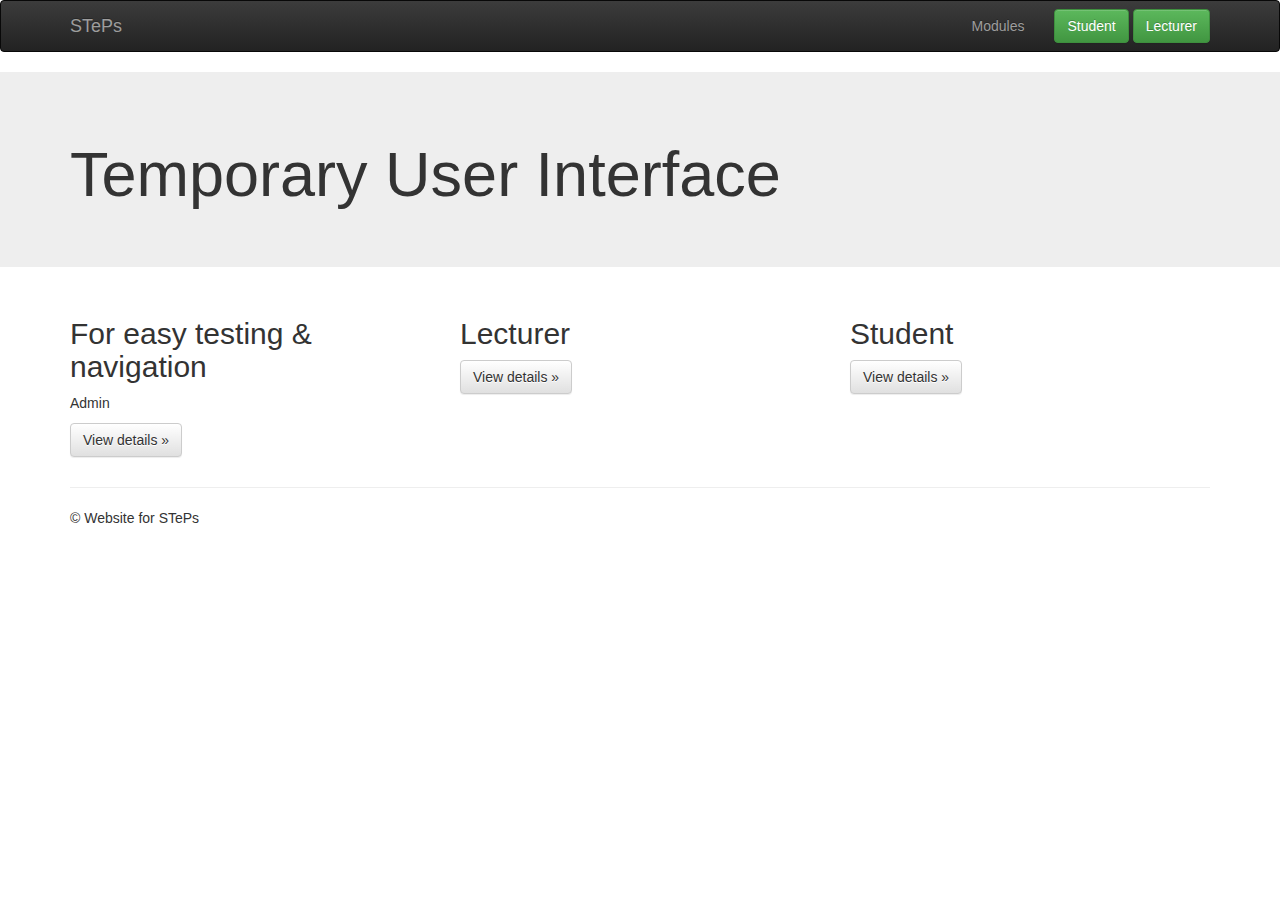
<file: index.html>
<!DOCTYPE html>
<html lang="en">

<head>

	<meta charset="utf-8">
	<meta name="viewport" content="width=device-width, initial-scale=1">

	<link rel="stylesheet" href="/css/bootstrap.min.css">
	<link rel="stylesheet" href="/css/bootstrap-theme.min.css">
	<link rel="stylesheet" href="/css/main.css">

	<script src="/js/jquery-2.1.3.min.js"></script>
	<script src="/js/bootstrap.js"></script>
	<script src="/js/main.js"></script>

	<title>STePS</title>

</head>

<body>
	<nav class="navbar navbar-inverse" role="navigation">
		<div class="container">
			<div class="navbar-header">
				<button type="button" class="navbar-toggle collapsed" data-toggle="collapse" data-target="#navbar" aria-expanded="false" aria-controls="navbar">
					<span class="sr-only">Toggle navigation</span>
					<span class="icon-bar"></span>
					<span class="icon-bar"></span>
					<span class="icon-bar"></span>
				</button>
				<a class="navbar-brand" href="/index.html">STePs</a>
			</div>
			<div id="navbar" class="navbar-collapse collapse">
				<div class="navbar-right"> <!--align right-->
					<ul class="nav navbar-nav">
						<li>
							<a href="/modules">Modules</a>
						</li>
					</ul>
					<!-- IMPORTANT! For the (student) log in, redirect the user to this url:  -->
					<!-- https://ivle.nus.edu.sg/api/login/?apikey=3bBGOIdtC1T2d7SXeQAO9&url=http://steps.tk/student/-->

					<!-- After login, the user will be directed to the landing page url, and the url will have the auth token appended to it. -->
					<!-- Example: http://steps.tk/student/?token=ATRUWEY8UBB23JKJDA89312JH3B8HB (note: the actual token is very long) -->
					<!-- Post the token from the url to php/login.php (see example-landing-page.html for code example of how to do this) -->
					<!-- Our server will then tell you whether the token is valid or not. It will also start the session for the user if valid. -->
					<div class="navbar-form navbar-right">
						<button type="button" class="btn btn-success" id="studentLogin">Student</button>
						<button type="button" class="btn btn-success" id="lecturerLogin">Lecturer</button>
					</div>
				</div>
			</div><!--/.navbar-collapse -->
		</div>
	</nav>

	<!-- Main jumbotron for a primary marketing message or call to action -->
	<div class="jumbotron">
		<div class="container">
			<h1>Temporary User Interface</h1>
		</div>
	</div>

	<div class="container">
		<div class="row">
			<div class="col-md-4">
				<h2>For easy testing & navigation</h2>
				<p>Admin </p>
				<p><a class="btn btn-default" href="/admin" role="button">View details &raquo;</a></p>
			</div>
			<div class="col-md-4">
				<h2>Lecturer</h2>				
				<p><a class="btn btn-default" href="/lecturer" role="button">View details &raquo;</a></p>
			</div>
			<div class="col-md-4">
				<h2>Student</h2>
				<p><a class="btn btn-default" href="/student" role="button">View details &raquo;</a></p>
			</div>
		</div>

		<hr>

		<footer>
			<p>&copy; Website for STePs</p>
		</footer>

	</div> <!-- End of container -->

</body>

</html>
</file>
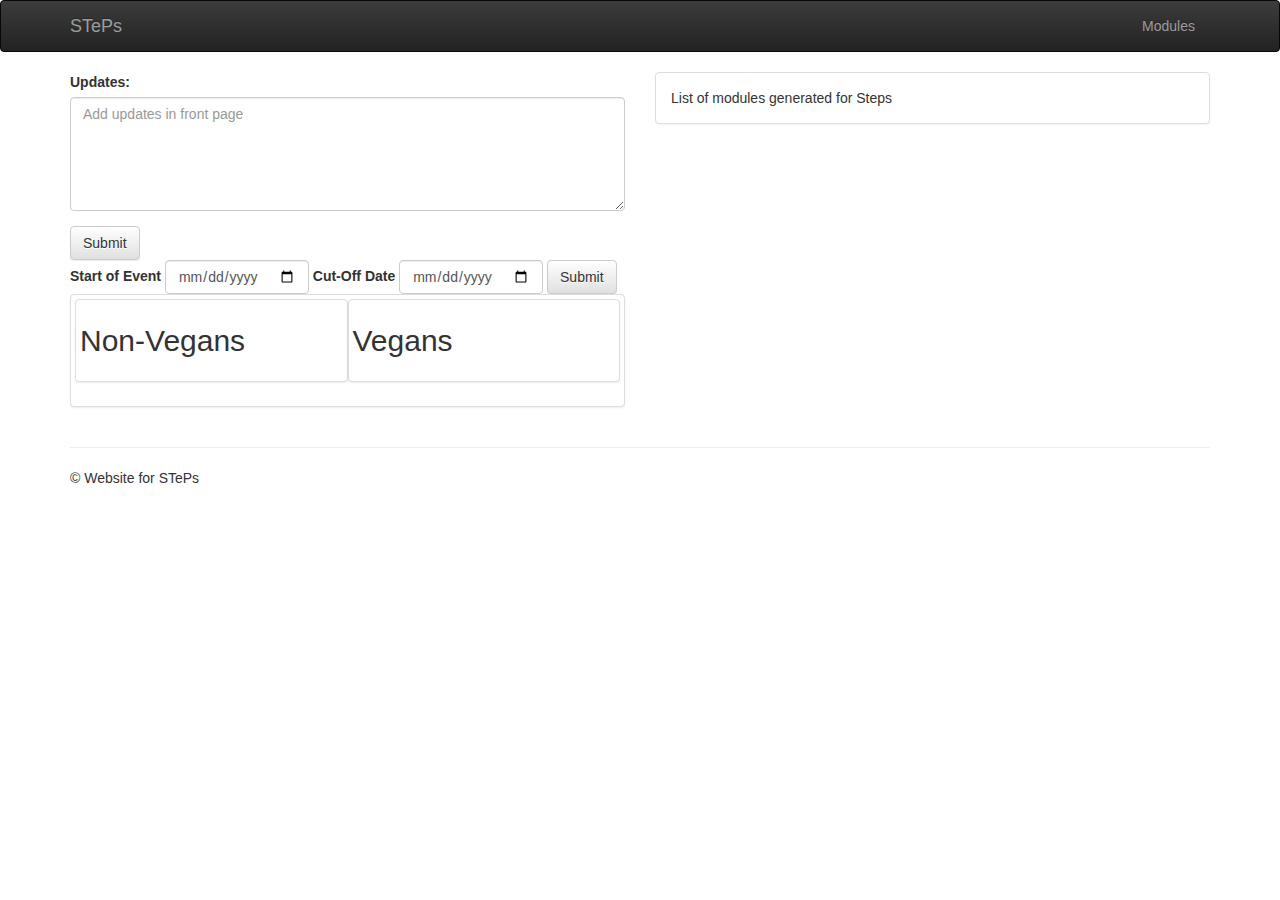
<file: admin/index.html>
<!DOCTYPE html>
<html lang="en">

<head>

  <meta charset="utf-8">
  <meta name="viewport" content="width=device-width, initial-scale=1">

  <link rel="stylesheet" href="/css/bootstrap.min.css">
  <link rel="stylesheet" href="/css/bootstrap-theme.min.css">
  <link rel="stylesheet" href="/css/main.css">

  <script src="/js/jquery-2.1.3.min.js"></script>
  <script src="/js/bootstrap.js"></script>
  <script src="/js/main.js"></script>

  <title>STePS</title>

</head>

<body>
    <nav class="navbar navbar-inverse" role="navigation">
      <div class="container">
        <div class="navbar-header">
          <button type="button" class="navbar-toggle collapsed" data-toggle="collapse" data-target="#navbar" aria-expanded="false" aria-controls="navbar">
            <span class="sr-only">Toggle navigation</span>
            <span class="icon-bar"></span>
            <span class="icon-bar"></span>
            <span class="icon-bar"></span>
          </button>
          <a class="navbar-brand" href="/index.html">STePs</a>
        </div>
        <div id="navbar" class="navbar-collapse collapse">
          <div class="navbar-right"> <!--align right-->
            <ul class="nav navbar-nav">
              <li><a href="/modules">Modules</a></li>
            </ul>
          </div>
        </div><!--/.navbar-collapse -->
      </div>
    </nav>

  <div class="container">
    <div class="row">

      <div class="col-md-6">
       <form role="form">
        <div class="form-group">
          <label for="updates">Updates: </label>
          <textarea class="form-control" rows="5" id="updates" placeholder="Add updates in front page"></textarea>
        </div>
        <button type="submit" class="btn btn-default">Submit</button>
      </form>

      <form class="form-inline" role="form" id="eventDates">          
        <div class="form-group">
          <label for="eventStartDate">Start of Event</label>
          <input type="date" class="form-control" id="eventStartDate" placeholder="dd/mm/yyyy">
        </div>
        <div class="form-group">
          <label for="cutOffDate">Cut-Off Date</label>
          <input type="date" class="form-control" id="cutOffDate" placeholder="dd/mm/yyyy">
        </div>
        <button type="submit" class="btn btn-default">Submit</button>
      </form>
      
      <!-- Data to be fetched -->
      <div class="thumbnail col-md-12">
        <div class="thumbnail col-md-6">
          <h2>Non-Vegans</h2>
          <h2 id="NonVegans"></h2>
        </div>
        <div class="thumbnail col-md-6">
          <h2>Vegans</h2>
          <h2 id="Vegans"></h2>
        </div>
      </div>

    </div><!--End md-6-->

    <div class="col-md-6">
     <div class="panel panel-default">
      <div class="panel-body">
        List of modules generated for Steps
      </div>
      </div>
    </div>

</div>   

<hr>

<footer>
  <p>&copy; Website for STePs</p>
</footer>

</div> <!-- End of container -->

</body>

</html>
</file>
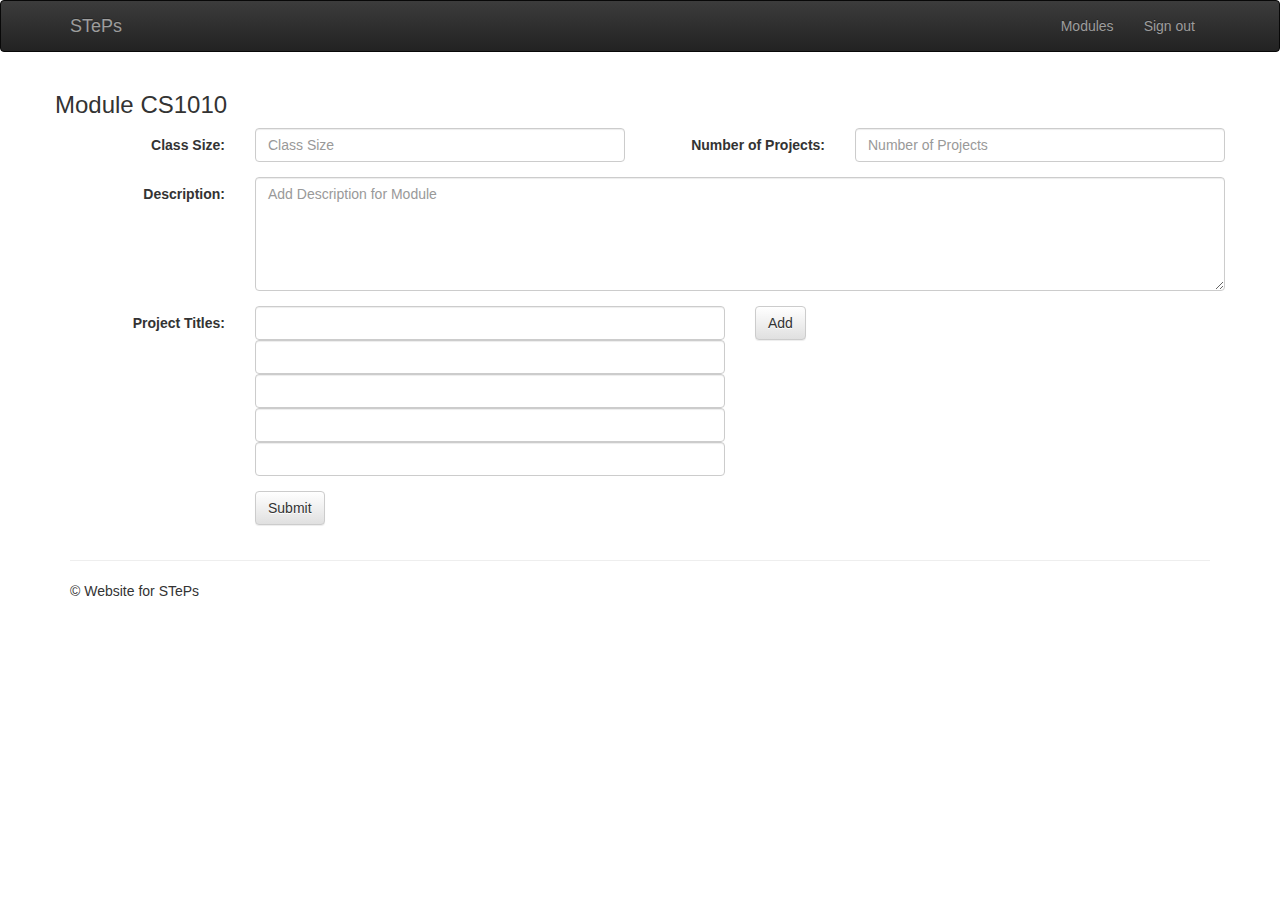
<file: lecturer/new-module/index.html>
<!DOCTYPE html>
<html lang="en">

<head>

  <meta charset="utf-8">
  <meta name="viewport" content="width=device-width, initial-scale=1">

  <link rel="stylesheet" href="/css/bootstrap.min.css">
  <link rel="stylesheet" href="/css/bootstrap-theme.min.css">
  <link rel="stylesheet" href="/css/main.css">

  <script src="/js/jquery-2.1.3.min.js"></script>
  <script src="/js/bootstrap.js"></script>
  <script src="/js/main.js"></script>

  <title>STePS</title>

</head>

<body>
  <nav class="navbar navbar-inverse" role="navigation">
    <div class="container">
      <div class="navbar-header">
        <button type="button" class="navbar-toggle collapsed" data-toggle="collapse" data-target="#navbar" aria-expanded="false" aria-controls="navbar">
          <span class="sr-only">Toggle navigation</span>
          <span class="icon-bar"></span>
          <span class="icon-bar"></span>
          <span class="icon-bar"></span>
        </button>
        <a class="navbar-brand" href="/index.html">STePs</a>
      </div>
      <div id="navbar" class="navbar-collapse collapse">
        <div class="navbar-right"> <!--align right-->
          <ul class="nav navbar-nav">
            <li><a href="/modules">Modules</a></li>
            <li><a href="?">Sign out</a></li>
          </ul>
        </div>
      </div><!--/.navbar-collapse -->
    </div>
  </nav>

  <!-- For new registration, moduleCode = 'New Module' and all fields are open -->
  <!-- If the lecturer clicks on an existing module, all fields are to be filled in and greyed out -->
  <!-- When edit button is clicked, they will be editable -->

  <div class="container">
    <div class="row">
      <h3>Module <span id="moduleCode">CS1010</span></h3>
      <form class="form-horizontal" role="form">
        <div class="form-group">
          <label class="control-label col-sm-2" for="classSize">Class Size:</label>
          <div class="col-sm-4">
            <input type="number" class="form-control" id="classSize" placeholder="Class Size">
          </div>
          <label class="control-label col-sm-2" for="numProjects">Number of Projects:</label>
          <div class="col-sm-4">
            <input type="number" class="form-control" id="numProjects" placeholder="Number of Projects">
          </div>
        </div>

        <div class="form-group">
          <label class="control-label col-sm-2" for="moduleDescription">Description:</label>
          <div class="col-sm-10"> 
            <textarea class="form-control" rows="5" id="moduleDescription" placeholder="Add Description for Module"></textarea>
          </div>
        </div>
        <div class="form-group">
          <label class="control-label col-sm-2" for="">Project Titles:</label> 
          <div class="col-sm-5">
            <input type="text" class="form-control">
            <input type="text" class="form-control">
            <input type="text" class="form-control">
            <input type="text" class="form-control">
            <input type="text" class="form-control">
          </div>
          <div class="col-sm-5"><button type="submit" class="btn btn-default">Add</button></div>
        </div>
        <div class="form-group"> 
          <div class="col-sm-offset-2 col-sm-10">
            <button type="submit" class="btn btn-default">Submit</button>
          </div>
        </div>

      </form> 
    </div>
    <hr>

    <footer>
      <p>&copy; Website for STePs</p>
    </footer>

  </div> <!-- End of container -->

</body>

</html>
</file>
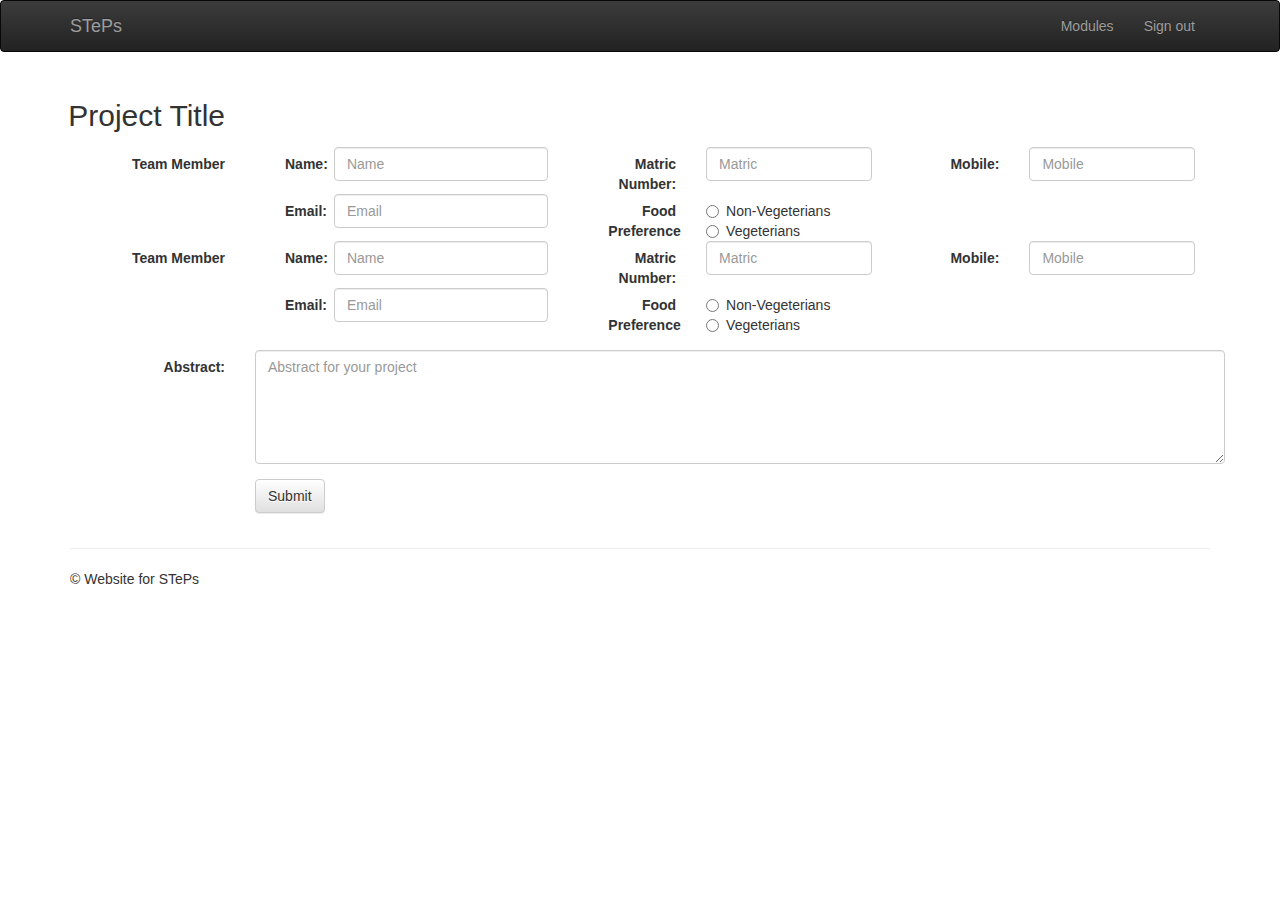
<file: student/project/index.html>
<!DOCTYPE html>
<html lang="en">

<head>

  <meta charset="utf-8">
  <meta name="viewport" content="width=device-width, initial-scale=1">

  <link rel="stylesheet" href="/css/bootstrap.min.css">
  <link rel="stylesheet" href="/css/bootstrap-theme.min.css">
  <link rel="stylesheet" href="/css/main.css">

  <script src="/js/jquery-2.1.3.min.js"></script>
  <script src="/js/bootstrap.js"></script>
  <script src="/js/main.js"></script>

  <title>STePS</title>

</head>

<body>
  <nav class="navbar navbar-inverse" role="navigation">
    <div class="container">
      <div class="navbar-header">
        <button type="button" class="navbar-toggle collapsed" data-toggle="collapse" data-target="#navbar" aria-expanded="false" aria-controls="navbar">
          <span class="sr-only">Toggle navigation</span>
          <span class="icon-bar"></span>
          <span class="icon-bar"></span>
          <span class="icon-bar"></span>
        </button>
        <a class="navbar-brand" href="/index.html">STePs</a>
      </div>
      <div id="navbar" class="navbar-collapse collapse">
        <div class="navbar-right"> <!--align right-->
          <ul class="nav navbar-nav">
            <li><a href="/modules">Modules</a></li>
            <li><a href="?">Sign out</a></li>
          </ul>
        </div>
      </div><!--/.navbar-collapse -->
    </div>
  </nav>

  <!-- If the student clicks on an existing module all fields are to be filled in and greyed out -->
  <!-- edit button is only available to leaders and lecturers -->
  <!-- When edit button is clicked, they will be editable -->

  <div class="container">
    <div class="row">
      <form class="form-horizontal" role="form">

        <div class="form-group">
          <h2 class="control-label col-sm-2">Project Title</h2>
        </div>

        <div class="form-group">
          <div class="memberEntry"><!-- Duplicate starts here -->
            <label class="control-label col-sm-2">Team Member</label>         
            <div class="col-sm-10">
              <div class="col-sm-4"> 
                <label class="control-label col-sm-2" for="name">Name:</label>
                <div class="col-sm-10">
                  <input type="text" class="form-control" id="name" placeholder="Name">
                </div>
              </div>
              <div class="col-sm-4"> 
                <label class="control-label col-sm-4" for="matricNum">Matric Number:</label>
                <div class="col-sm-8">
                  <input type="text" class="form-control" id="matricNum" placeholder="Matric">
                </div>
              </div>
              <div class="col-sm-4"> 
               <label class="control-label col-sm-4" for="mobile">Mobile:</label>
               <div class="col-sm-8">
                <input type="text" class="form-control" id="mobile" placeholder="Mobile">
              </div>
            </div>
          </div> <!-- End of md-10 nested fields-->

          <div class="col-sm-2"></div>
          <div class="col-sm-10">
            <div class="col-sm-4"> 
              <label class="control-label col-sm-2" for="email">Email:</label>
              <div class="col-sm-10">
               <input type="email" class="form-control" id="email" placeholder="Email">
             </div>
           </div>
           <div class="col-sm-4"> 
            <label class="control-label col-sm-4" for="food">Food Preference</label>
            <div class="radio col-sm-8">
              <label><input type="radio" name="food" value="Non-Vegeterians">Non-Vegeterians</label>
              <label><input type="radio" name="food" value="Vegeterians">Vegeterians</label>
            </div>
          </div>
        </div> 
      </div> <!-- End of duplicate class, end of md-10 nested fields-->
      
      <div class="memberEntry"><!-- Duplicate starts here -->
        <label class="control-label col-sm-2">Team Member</label>         
        <div class="col-sm-10">
          <div class="col-sm-4"> 
            <label class="control-label col-sm-2" for="name">Name:</label>
            <div class="col-sm-10">
              <input type="text" class="form-control" id="name" placeholder="Name">
            </div>
          </div>
          <div class="col-sm-4"> 
            <label class="control-label col-sm-4" for="matricNum">Matric Number:</label>
            <div class="col-sm-8">
              <input type="text" class="form-control" id="matricNum" placeholder="Matric">
            </div>
          </div>
          <div class="col-sm-4"> 
           <label class="control-label col-sm-4" for="mobile">Mobile:</label>
           <div class="col-sm-8">
            <input type="text" class="form-control" id="mobile" placeholder="Mobile">
          </div>
        </div>
      </div> <!-- End of md-10 nested fields-->

      <div class="col-sm-2"></div>
      <div class="col-sm-10">
        <div class="col-sm-4"> 
          <label class="control-label col-sm-2" for="email">Email:</label>
          <div class="col-sm-10">
           <input type="email" class="form-control" id="email" placeholder="Email">
         </div>
       </div>
       <div class="col-sm-4"> 
        <label class="control-label col-sm-4" for="food">Food Preference</label>
        <div class="radio col-sm-8">
          <label><input type="radio" name="food" value="Non-Vegeterians">Non-Vegeterians</label>
          <label><input type="radio" name="food" value="Vegeterians">Vegeterians</label>
        </div>
      </div>
    </div> 
  </div> <!-- End of duplicate class, end of md-10 nested fields-->
</div> <!-- End of form group -->


<div class="form-group">
  <label class="control-label col-sm-2" for="abstract">Abstract:</label>
  <div class="col-sm-10"> 
    <textarea class="form-control" rows="5" id="abstract" placeholder="Abstract for your project"></textarea>
  </div>
</div>

<div class="form-group"> 
  <div class="col-sm-offset-2 col-sm-10">
    <button type="submit" class="btn btn-default">Submit</button>
  </div>
</div>

</form> 
</div>
<hr>

<footer>
  <p>&copy; Website for STePs</p>
</footer>

</div> <!-- End of container -->

</body>

</html>
</file>
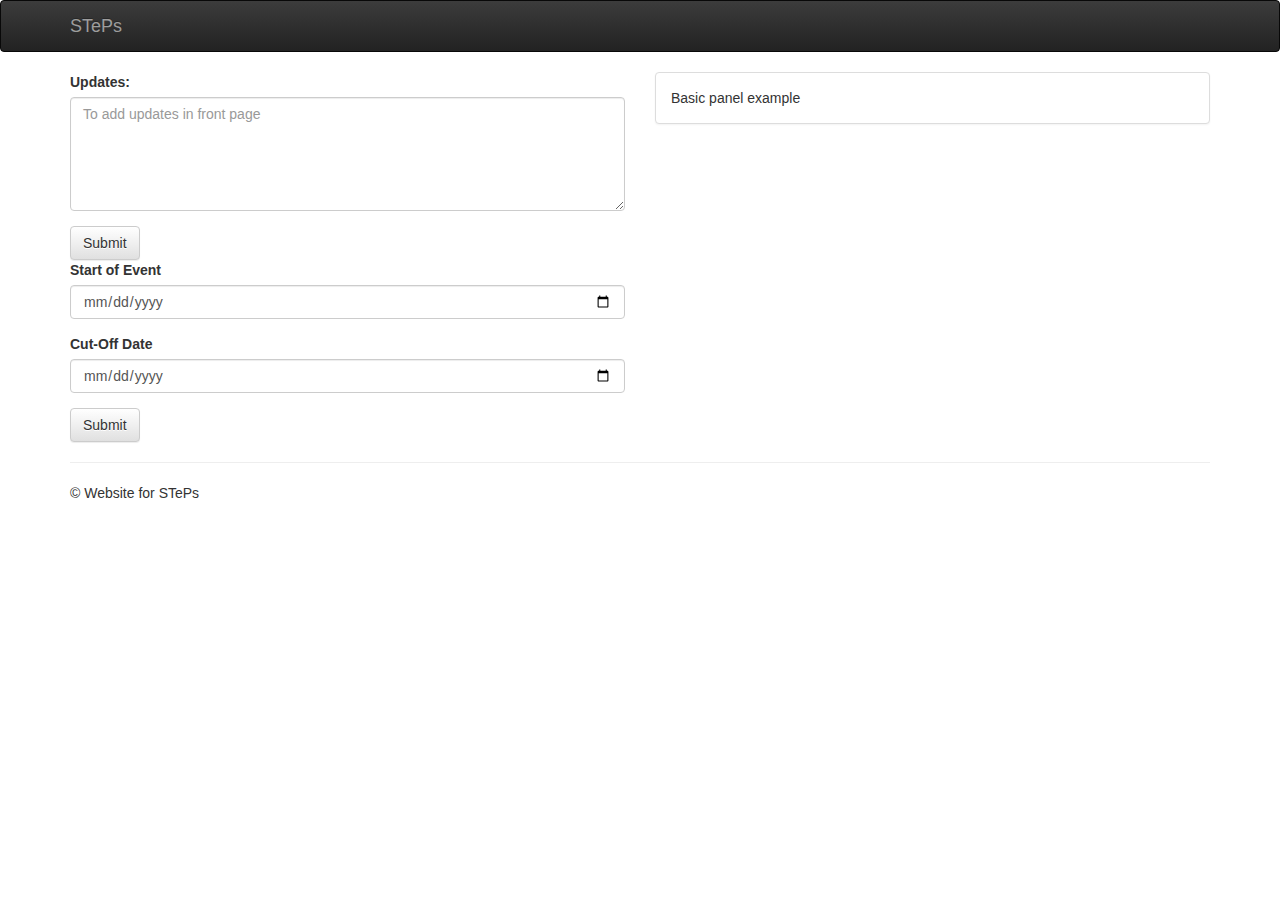
<file: admin.html>
<!DOCTYPE html>
<html lang="en">

<head>

    <meta charset="utf-8">
	<meta name="viewport" content="width=device-width, initial-scale=1">
	
	<link rel="stylesheet" href="css/bootstrap.min.css">
	<link rel="stylesheet" href="css/bootstrap-theme.min.css">
	<link rel="stylesheet" href="css/main.css">

  <script src="js/jquery-2.1.3.min.js"></script>
	<script src="js/bootstrap.js"></script>
  <script src="js/main.js"></script>

    <title>STePS</title>

</head>

<body>
    <nav class="navbar navbar-inverse" role="navigation">
      <div class="container">
        <div class="navbar-header">
          <button type="button" class="navbar-toggle collapsed" data-toggle="collapse" data-target="#navbar" aria-expanded="false" aria-controls="navbar">
            <span class="sr-only">Toggle navigation</span>
            <span class="icon-bar"></span>
            <span class="icon-bar"></span>
            <span class="icon-bar"></span>
          </button>
          <a class="navbar-brand" href="#">STePs</a>
        </div>
        <div id="navbar" class="navbar-collapse collapse">
          <form class="navbar-form navbar-right" role="form">
          </form>
        </div><!--/.navbar-collapse -->
      </div>
    </nav>

    <div class="container">
      <div class="row">
        
        <div class="col-md-6">
           <form role="form">
            <div class="form-group">
              <label for="Updates">Updates: </label>
              <textarea class="form-control" rows="5" id="update" placeholder="To add updates in front page"></textarea>
            </div>
            <button type="submit" class="btn btn-default">Submit</button>
          </form>

          <form class="form">          
            <div class="form-group">
              <label for="eventStartDate">Start of Event</label>
              <input type="date" class="form-control" id="eventStartDate" placeholder="dd/mm/yyyy">
            </div>

            <div class="form-group">
              <label for="cutOffDate">Cut-Off Date</label>
              <input type="date" class="form-control" id="cutOffDate" placeholder="dd/mm/yyyy">
            </div>
            <button type="submit" class="btn btn-default">Submit</button>
          </form>
       </div><!--End md-6-->

        <div class="col-md-6">
         <div class="panel panel-default">
          <div class="panel-body">
            Basic panel example
          </div>
        </div>
        </div>

      </div>   

      <hr>

      <footer>
        <p>&copy; Website for STePs</p>
      </footer>
    
    </div> <!-- End of container -->

</body>

</html>
</file>
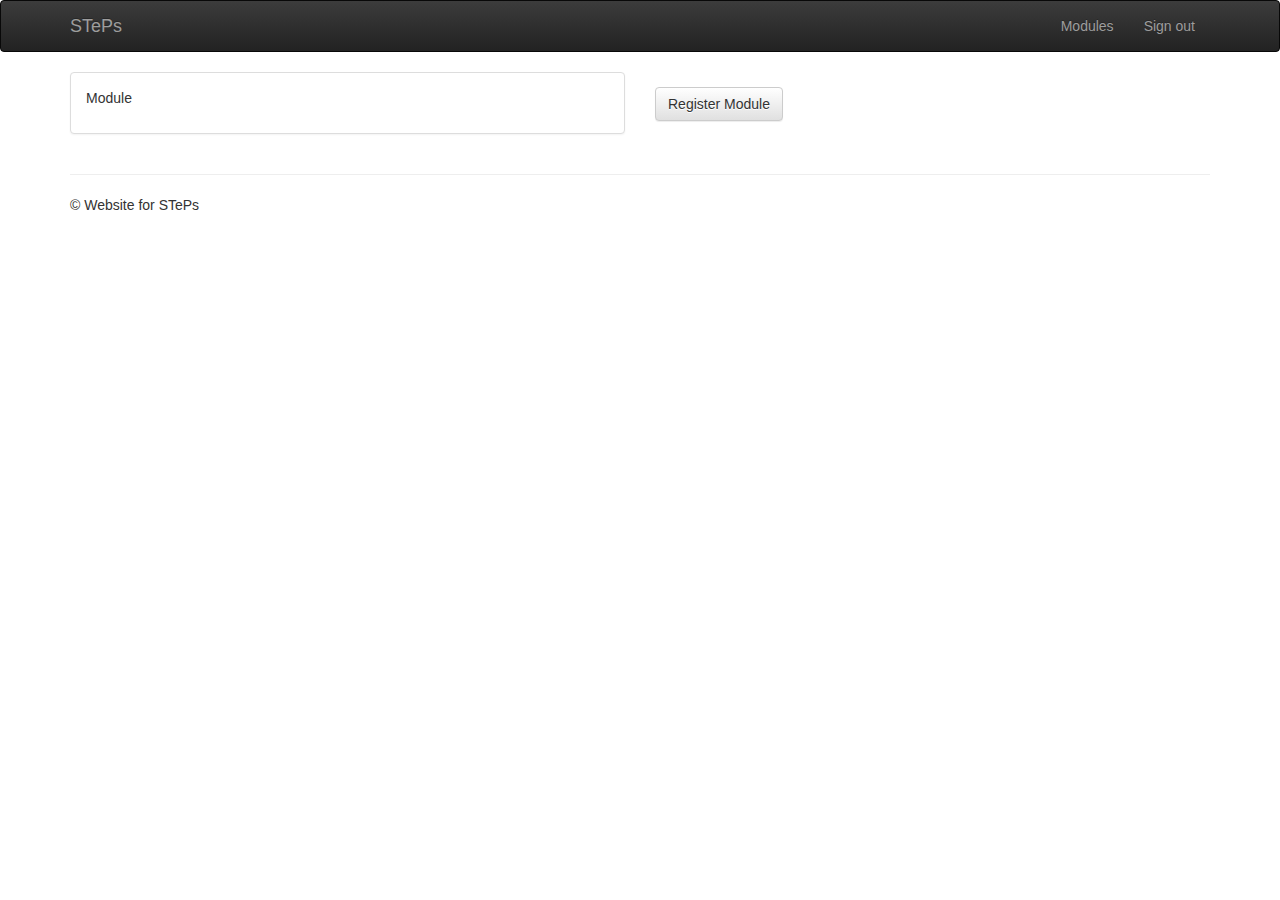
<file: lecturer.html>
<!DOCTYPE html>
  <html lang="en">

  <head>

    <meta charset="utf-8">
    <meta name="viewport" content="width=device-width, initial-scale=1">

    <link rel="stylesheet" href="css/bootstrap.min.css">
    <link rel="stylesheet" href="css/bootstrap-theme.min.css">
    <link rel="stylesheet" href="css/main.css">

    <script src="js/jquery-2.1.3.min.js"></script>
    <script src="js/bootstrap.js"></script>
    <script src="js/main.js"></script>

    <title>STePS</title>

  </head>

  <body>
    <nav class="navbar navbar-inverse" role="navigation">
      <div class="container">
        <div class="navbar-header">
          <button type="button" class="navbar-toggle collapsed" data-toggle="collapse" data-target="#navbar" aria-expanded="false" aria-controls="navbar">
            <span class="sr-only">Toggle navigation</span>
            <span class="icon-bar"></span>
            <span class="icon-bar"></span>
            <span class="icon-bar"></span>
          </button>
          <a class="navbar-brand" href="index.html">STePs</a>
        </div>
        <div id="navbar" class="navbar-collapse collapse">
          <div class="navbar-right"> <!--align right-->
            <ul class="nav navbar-nav">
              <li><a href="modules.html">Modules</a></li>
              <li><a href="?">Sign out</a></li>
            </ul>
          </div>
        </div><!--/.navbar-collapse -->
      </div>
    </nav>

    <div class="container">
      <div class="row">
        <!--List of modules to be generated-->
        <div class="col-md-6">
          <div class="panel panel-default">
            <div class="panel-body">
             <p>Module</p> 
           </div>
         </div>
       </div><!--End md-6-->

       <div class="col-md-6">
        <form class="form" action="?">          
          <div class="form-group">
            <input type="hidden" class="form-control" id="registerModule">
          </div>
          <button type="submit" class="btn btn-default">Register Module</button>
        </form>
      </div>

    </div>   

    <hr>

    <footer>
      <p>&copy; Website for STePs</p>
    </footer>

  </div> <!-- End of container -->

</body>

</html>
</file>
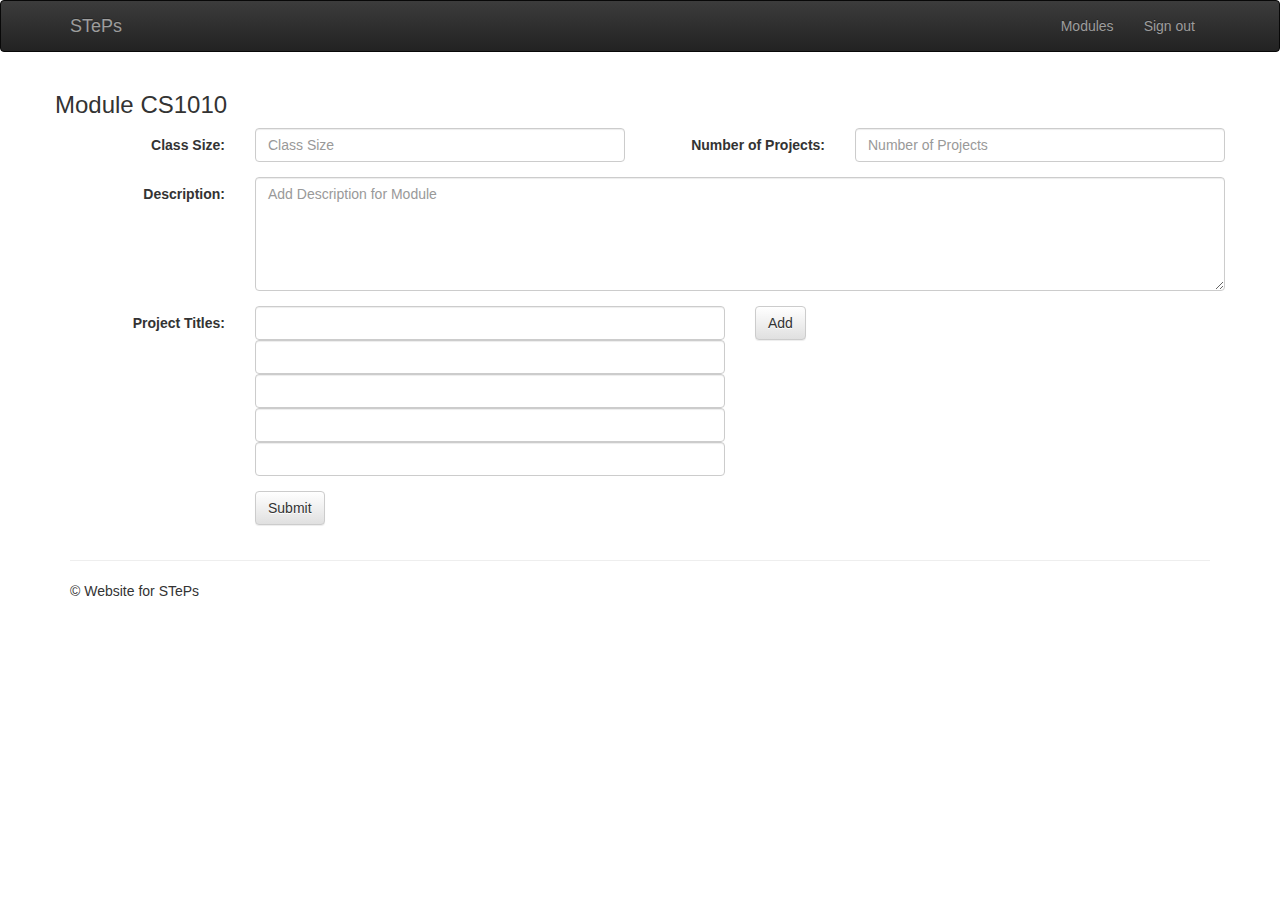
<file: moduleAdmin.html>
<!DOCTYPE html>
<html lang="en">

<head>

  <meta charset="utf-8">
  <meta name="viewport" content="width=device-width, initial-scale=1">

  <link rel="stylesheet" href="css/bootstrap.min.css">
  <link rel="stylesheet" href="css/bootstrap-theme.min.css">
  <link rel="stylesheet" href="css/main.css">

  <script src="js/jquery-2.1.3.min.js"></script>
  <script src="js/bootstrap.js"></script>
  <script src="js/main.js"></script>

  <title>STePS</title>

</head>

<body>
  <nav class="navbar navbar-inverse" role="navigation">
    <div class="container">
      <div class="navbar-header">
        <button type="button" class="navbar-toggle collapsed" data-toggle="collapse" data-target="#navbar" aria-expanded="false" aria-controls="navbar">
          <span class="sr-only">Toggle navigation</span>
          <span class="icon-bar"></span>
          <span class="icon-bar"></span>
          <span class="icon-bar"></span>
        </button>
        <a class="navbar-brand" href="index.html">STePs</a>
      </div>
      <div id="navbar" class="navbar-collapse collapse">
        <div class="navbar-right"> <!--align right-->
          <ul class="nav navbar-nav">
            <li><a href="modules.html">Modules</a></li>
            <li><a href="?">Sign out</a></li>
          </ul>
        </div>
      </div><!--/.navbar-collapse -->
    </div>
  </nav>

  <div class="container">
    <div class="row">
      <h3>Module <span id="moduleCode">CS1010</span></h3>
      <form class="form-horizontal" role="form">
        <div class="form-group">
          <label class="control-label col-sm-2" for="classSize">Class Size:</label>
          <div class="col-sm-4">
            <input type="number" class="form-control" id="classSize" placeholder="Class Size">
          </div>
          <label class="control-label col-sm-2" for="numProjects">Number of Projects:</label>
          <div class="col-sm-4">
            <input type="number" class="form-control" id="numProjects" placeholder="Number of Projects">
          </div>
        </div>

        <div class="form-group">
          <label class="control-label col-sm-2" for="moduleDescription">Description:</label>
          <div class="col-sm-10"> 
            <textarea class="form-control" rows="5" id="moduleDescription" placeholder="Add Description for Module"></textarea>
          </div>
        </div>
        <div class="form-group">
          <label class="control-label col-sm-2" for="">Project Titles:</label> 
          <div class="col-sm-5">
            <input type="text" class="form-control">
            <input type="text" class="form-control">
            <input type="text" class="form-control">
            <input type="text" class="form-control">
            <input type="text" class="form-control">
          </div>
          <div class="col-sm-5"><button type="submit" class="btn btn-default">Add</button></div>
        </div>
        <div class="form-group"> 
          <div class="col-sm-offset-2 col-sm-10">
            <button type="submit" class="btn btn-default">Submit</button>
          </div>
        </div>

      </form> 
    </div>
    <hr>

    <footer>
      <p>&copy; Website for STePs</p>
    </footer>

  </div> <!-- End of container -->

</body>

</html>
</file>
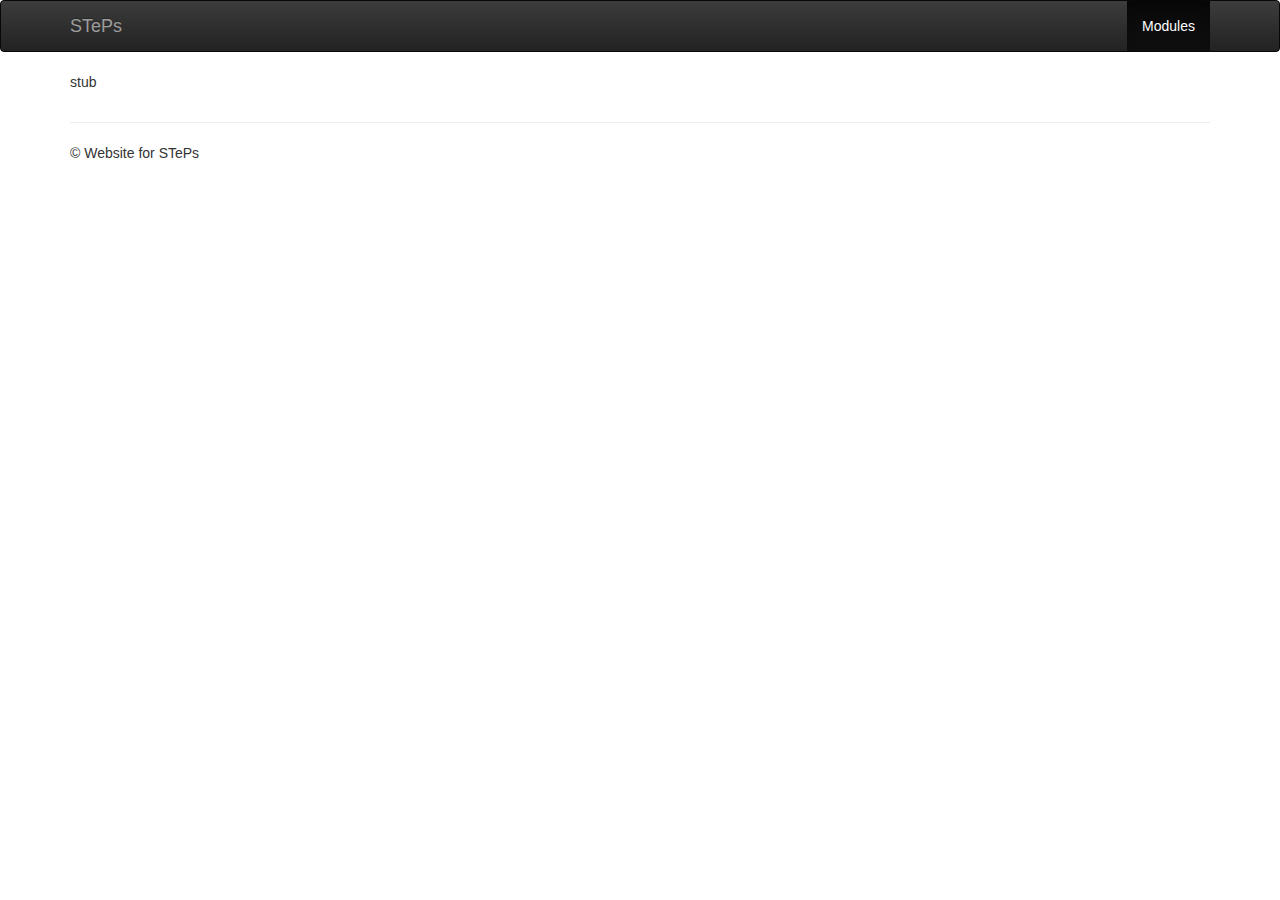
<file: modules.html>
<!DOCTYPE html>
<html lang="en">

<head>

  <meta charset="utf-8">
  <meta name="viewport" content="width=device-width, initial-scale=1">

  <link rel="stylesheet" href="css/bootstrap.min.css">
  <link rel="stylesheet" href="css/bootstrap-theme.min.css">
  <link rel="stylesheet" href="css/main.css">

  <script src="js/jquery-2.1.3.min.js"></script>
  <script src="js/bootstrap.js"></script>
  <script src="js/main.js"></script>

  <title>STePS</title>

</head>

<body>
    <nav class="navbar navbar-inverse" role="navigation">
      <div class="container">
        <div class="navbar-header">
          <button type="button" class="navbar-toggle collapsed" data-toggle="collapse" data-target="#navbar" aria-expanded="false" aria-controls="navbar">
            <span class="sr-only">Toggle navigation</span>
            <span class="icon-bar"></span>
            <span class="icon-bar"></span>
            <span class="icon-bar"></span>
          </button>
          <a class="navbar-brand" href="index.html">STePs</a>
        </div>
        <div id="navbar" class="navbar-collapse collapse">
          <div class="navbar-right"> <!--align right-->
            <ul class="nav navbar-nav">
              <li class="active"><a href="modules.html">Modules</a></li>
            </ul>
          </div>
        </div><!--/.navbar-collapse -->
      </div>
    </nav>

  <div class="container">
    <div class="row">
      <div class="col-md-6">
       <p>stub</p>
    </div><!--End md-6-->

    <div class="col-md-6">
    </div>

</div>   

<hr>

<footer>
  <p>&copy; Website for STePs</p>
</footer>

</div> <!-- End of container -->

</body>

</html>
</file>
<file: css/main.css>
/* ==========================================================================
   Author's custom styles
   ========================================================================== */
</file>
